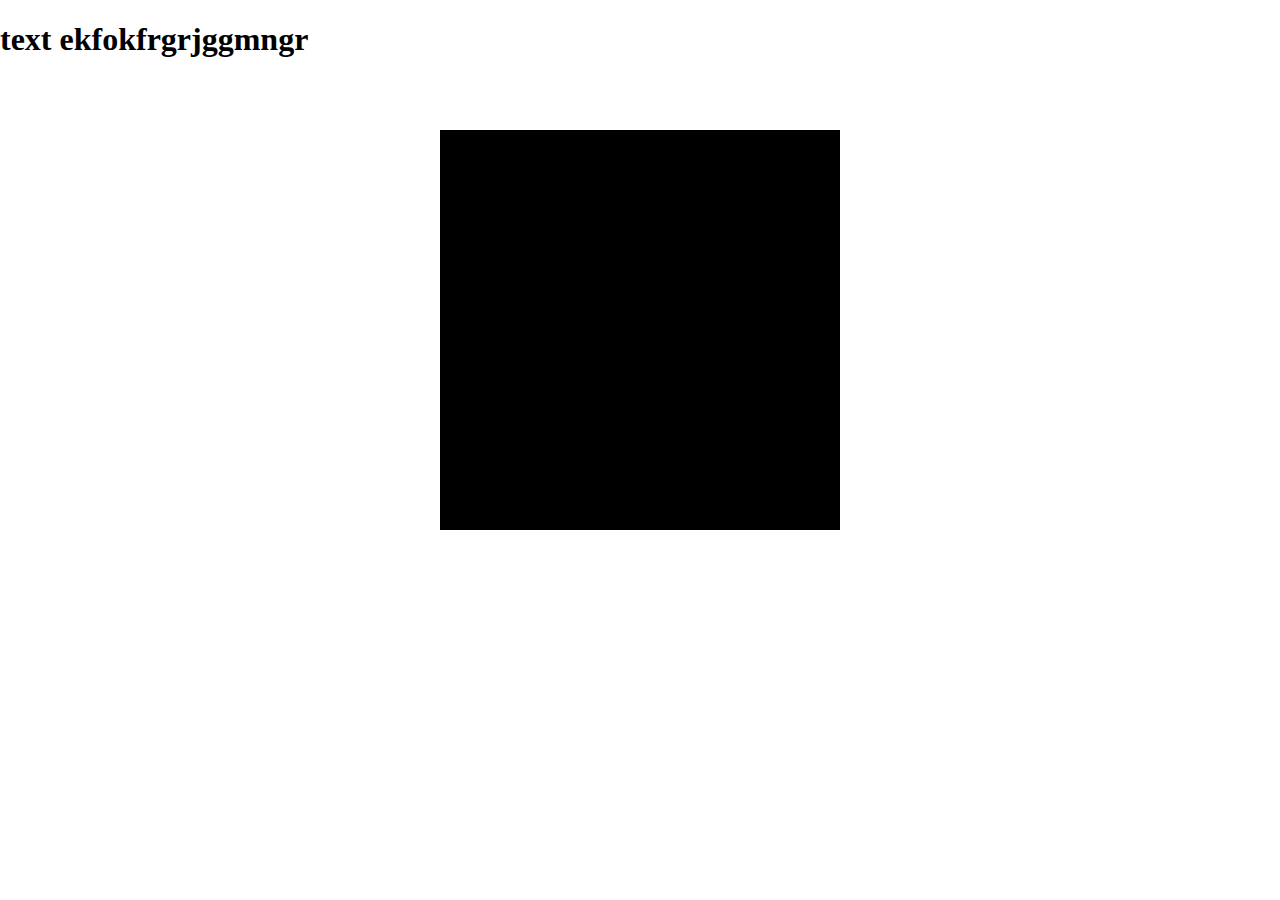
<file: HomeWork_1/index.html>
<!DOCTYPE html>
<html lang="en">
<head>
    <meta charset="UTF-8">
    <meta name="viewport" content="width=device-width, initial-scale=1.0">
    <link rel="stylesheet" href="style/reset.css" >
    <link rel="stylesheet" href="style/main.css">
    <link rel="stylesheet" href="style/media.css">
    <title>HomeWork</title>
</head>
<body>
    <h1>text ekfokfrgrjggmngr</h1>
    <header class="container">

        <div class="figur">
        </div>
        <div class="square"></div>
    </header>

</body>
</html>
</file>
<file: HomeWork_1/style/main.css>
@media  screen and (max-width: 1650px) and (min-width: 1200px) {
.square {
background-color: black;
height: 400px;
width: 400px;
margin: auto;
}
}

.container {
    max-width: 1500px;
    margin: 0 auto;
    padding: 50px;
}
</file>
<file: HomeWork_1/style/media.css>
@media screen and (max-width: 1200px) and (min-width: 883px) {
    
    .figur {
        background-color: green;
        height: 270px;
        width: 460px;
        margin: auto;
      }  
    }

    



    
    @media screen and (max-width: 883px) and (min-width: 540px) {
        .figur {
            background-color: blue;
            height: 150px;
            width: 250px;
            border-radius: 50%;
            margin-top: 30%;
            margin: auto;
        }
    }
    
   

    
    @media screen and (max-width: 540px) and (min-width: 320px) {
        .figur {
            background-color: red;
            width: 100px;
           height: 100px;
            border-radius: 50%;
            margin-top: 30%;
            margin: auto;
        }
    }

@media  screen and (max-width: 320px) {
    .figur {
  width: 0;
  height: 0;
border-left: 50px solid transparent;
border-right: 50px solid transparent;
border-bottom: 100px solid orange;
margin: auto;
    }
}
</file>
